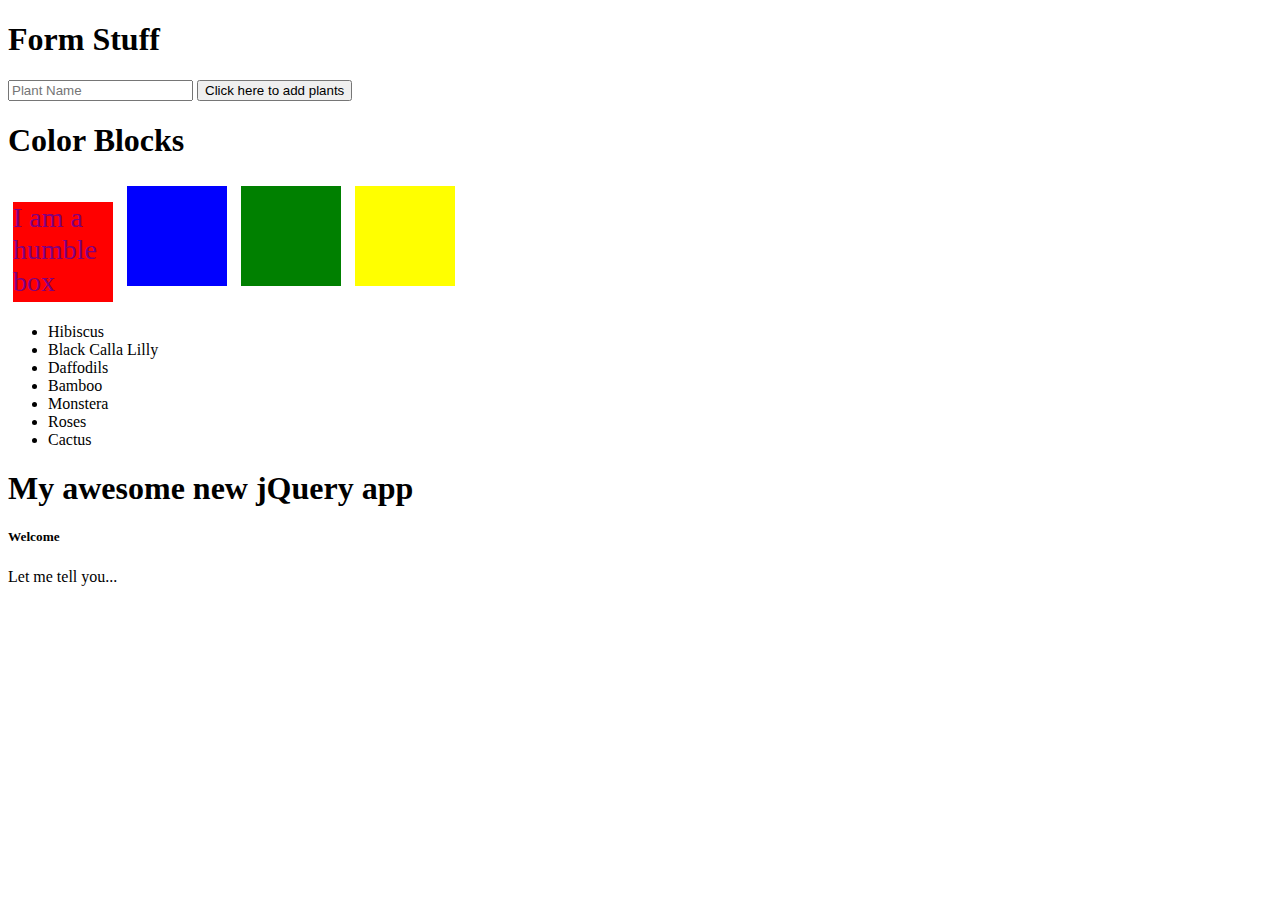
<file: index.html>
<!DOCTYPE html>
<html lang="en">
<head>
    <meta charset="UTF-8">
    <meta http-equiv="X-UA-Compatible" content="IE=edge">
    <meta name="viewport" content="width=device-width, initial-scale=1.0">
    <script src="jquery.js"></script>
    <script src="script.js"></script>
    <link rel="stylesheet" href="style.css">
    <title>jQuery with Woodall</title>
</head>
<body>
    <h1>Form Stuff</h1>
    <input
        id="plantNameInput"
        type="text"
        placeholder="Plant Name"
    />

    <button id="button"> Click here to add plants </button>


    <h1>Color Blocks</h1>
    <div class="box red"></div> <!--Red-->
    <div class="box blue"></div> <!--Blue-->
    <div class="box green"></div> <!--Green-->
    <div class="box yellow"></div> <!--Yellow-->

    <ul id="plantList">
        <li id="hibiscus">Hibiscus</li>
        <li>Black Calla Lilly</li>
        <li>Daffodils</li>
    </ul>
</body>
</html>
</file>
<file: style.css>
.box {
    width: 100px;
    height: 100px;
    display: inline-block;
    margin: 5px;
}

.red {
    background: red;
}

.blue {
    background: blue;
}

.green {
    background: green;
}

.yellow {
    background: yellow;
}

.bigPlant {
    font-size: 30px;
}
</file>
